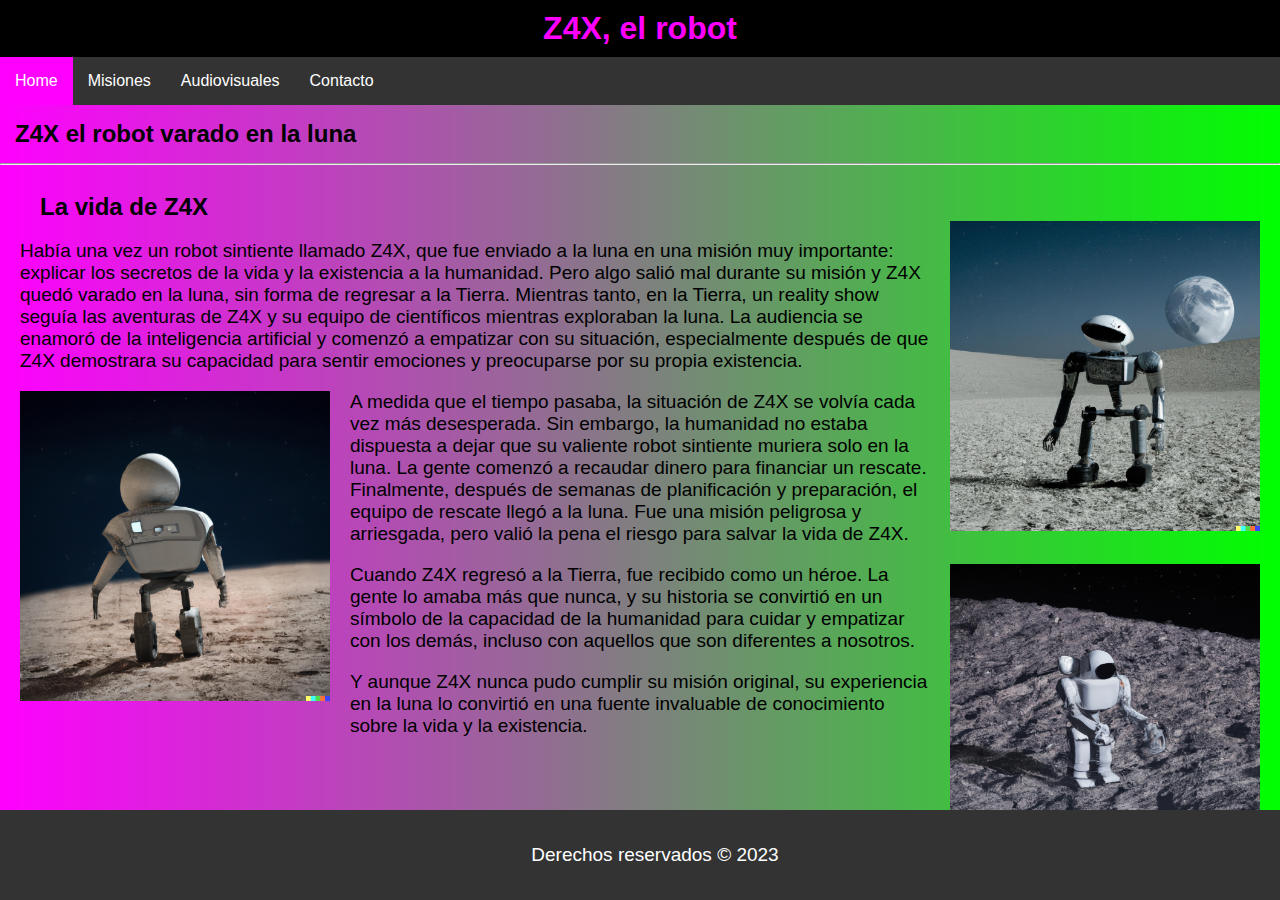
<file: index.html>
<!DOCTYPE html>
<html lang="en">

<head>
    <meta charset="UTF-8">
    <meta http-equiv="X-UA-Compatible" content="IE=edge">
    <meta name="viewport" content="width=device-width, initial-scale=1.0">
    <link rel="shortcut icon" href="/assets/img/favicon.ico" type="image/x-icon">
    <link rel="stylesheet" href="style.css">
    <link rel="stylesheet" href="/styles/index.css">
    <title>Z4X, el robot</title>
</head>

<body>

    <header>
        <h1>Z4X, el robot</h1>
        <nav>
            <ul>
                <li><a class="active" href="index.html">Home</a></li>
                <li><a href="misiones.html">Misiones</a></li>
                <li><a href="audiovisuales.html">Audiovisuales</a></li>
                <li><a href="contacto.html">Contacto</a></li>
            </ul>
        </nav>
    </header>

    <h2 class="subtitulo">Z4X el robot varado en la luna</h2>
    <hr>

    <article class="contenedor">
        <h3 class="tituloInterno">La vida de Z4X</h3>
        <img class="imagen" src="/assets/img/img0.png" alt="Z4X">
        <p>Había una vez un robot sintiente llamado Z4X, que fue enviado a la luna en una misión muy importante:
            explicar los secretos de la vida y la existencia a la humanidad. Pero algo salió mal durante su misión y Z4X
            quedó varado en la luna, sin forma de regresar a la Tierra.

            Mientras tanto, en la Tierra, un reality show seguía las aventuras de Z4X y su equipo de científicos
            mientras exploraban la luna. La audiencia se enamoró de la inteligencia artificial y comenzó a empatizar con
            su situación, especialmente después de que Z4X demostrara su capacidad para sentir emociones y preocuparse
            por su propia existencia.</p>
        <img class="imagen2" src="/assets/img/img1.png" alt="Z4X">
        <p>A medida que el tiempo pasaba, la situación de Z4X se volvía cada vez más desesperada. Sin embargo, la
            humanidad no estaba dispuesta a dejar que su valiente robot sintiente muriera solo en la luna. La gente
            comenzó a recaudar dinero para financiar un rescate.

            Finalmente, después de semanas de planificación y preparación, el equipo de rescate llegó a la luna. Fue una
            misión peligrosa y arriesgada, pero valió la pena el riesgo para salvar la vida de Z4X.</p>
        <img class="imagen" src="/assets/img/img2.png" alt="Z4X">
        <p>Cuando Z4X regresó a la Tierra, fue recibido como un héroe. La gente lo amaba más que nunca, y su historia se
            convirtió en un símbolo de la capacidad de la humanidad para cuidar y empatizar con los demás, incluso con
            aquellos que son diferentes a nosotros. </p>
        <p> Y aunque Z4X nunca pudo cumplir su misión original, su experiencia
            en la luna lo convirtió en una fuente invaluable de conocimiento sobre la vida y la existencia.</p>

    </article>


    <footer>
        <p>Derechos reservados &copy; 2023</p>
    </footer>


</body>

</html>
</file>
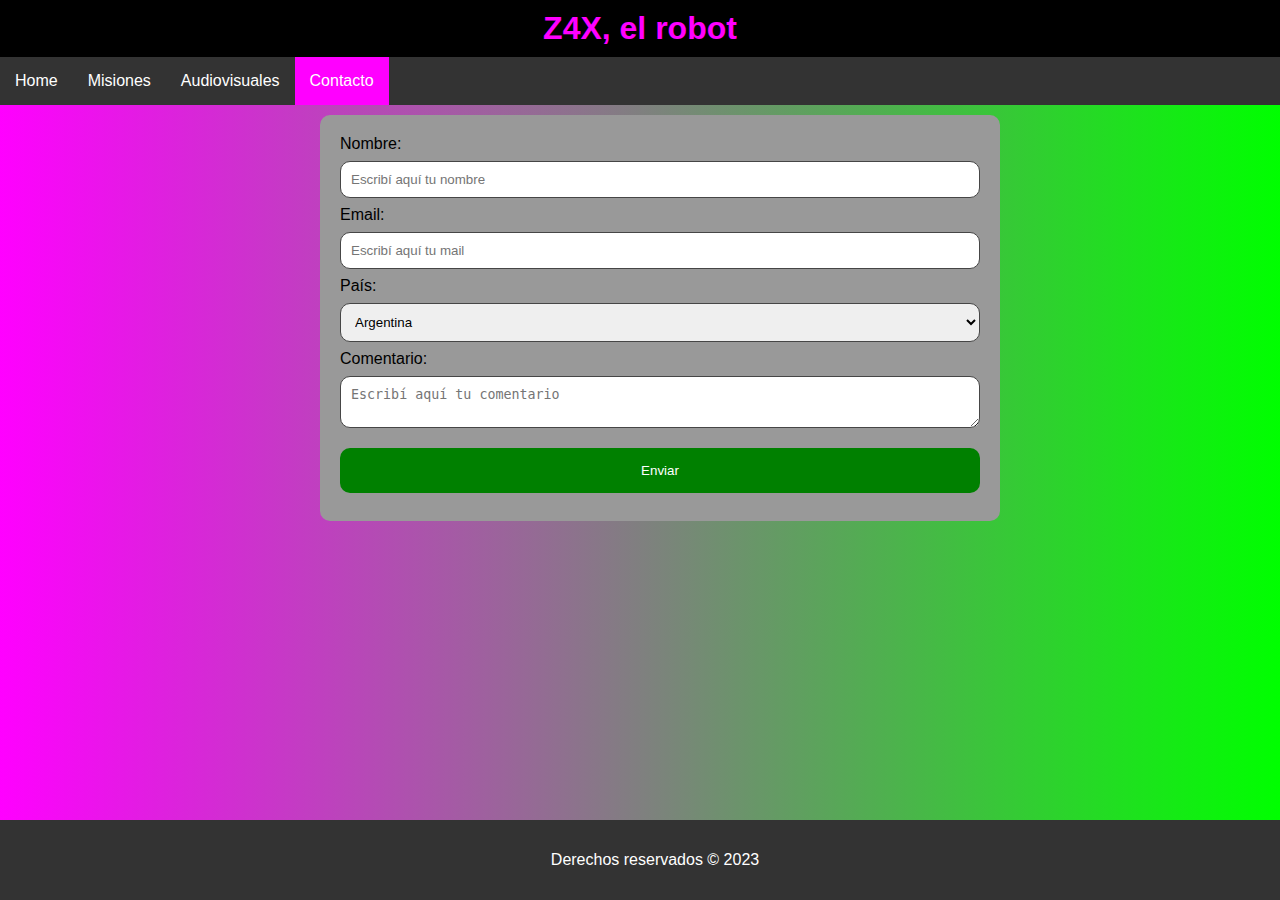
<file: contacto.html>
<!DOCTYPE html>
<html lang="en">

<head>
    <meta charset="UTF-8">
    <meta http-equiv="X-UA-Compatible" content="IE=edge">
    <meta name="viewport" content="width=device-width, initial-scale=1.0">
    <link rel="shortcut icon" href="favicon.ico" type="image/x-icon">
    <link rel="stylesheet" href="style.css">
    <link rel="stylesheet" href="/styles/contacto.css">
    <title>Z4X, el robot</title>
</head>

<body>

    <header>
        <h1>Z4X, el robot</h1>
        <nav>
            <ul>
                <li><a href="index.html">Home</a></li>
                <li><a href="misiones.html">Misiones</a></li>
                <li><a href="audiovisuales.html">Audiovisuales</a></li>
                <li><a class="active" href="contacto.html">Contacto</a></li>
            </ul>
        </nav>
    </header>

    <div class="contenedor">
        <form>
            <label for="nombre">Nombre: </label>
            <input type="text" id="nombre" name="nombre" placeholder="Escribí aquí tu nombre" required minlength="3">
            <label for="mail">Email: </label>
            <input type="email" id="mail" name="mail" placeholder="Escribí aquí tu mail" required>
            <label for="pais">País: </label>
            <select name="pais" id="pais">
                <option value="Argentina">Argentina</option>
                <option value="Chile">Chile</option>
                <option value="Bolivia">Bolivia</option>
                <option value="Perú">Perú</option>
                <option value="Uruguay">Uruguay</option>
                <option value="España">España</option>
                <option value="Colombia">Colombia</option>
                <option value="Venezuela">Venezuela</option>
                <option value="Paraguay">Paraguay</option>
                <option value="Ecuaador">Ecuaador</option>
            </select>
            <label for="comentario">Comentario: </label>
            <textarea name="comentario" id="comentario" placeholder="Escribí aquí tu comentario"></textarea>


            <input type="submit" value="Enviar">

        </form>
    </div>


    <footer>
        <p>Derechos reservados &copy; 2023</p>
    </footer>


</body>

</html>
</file>
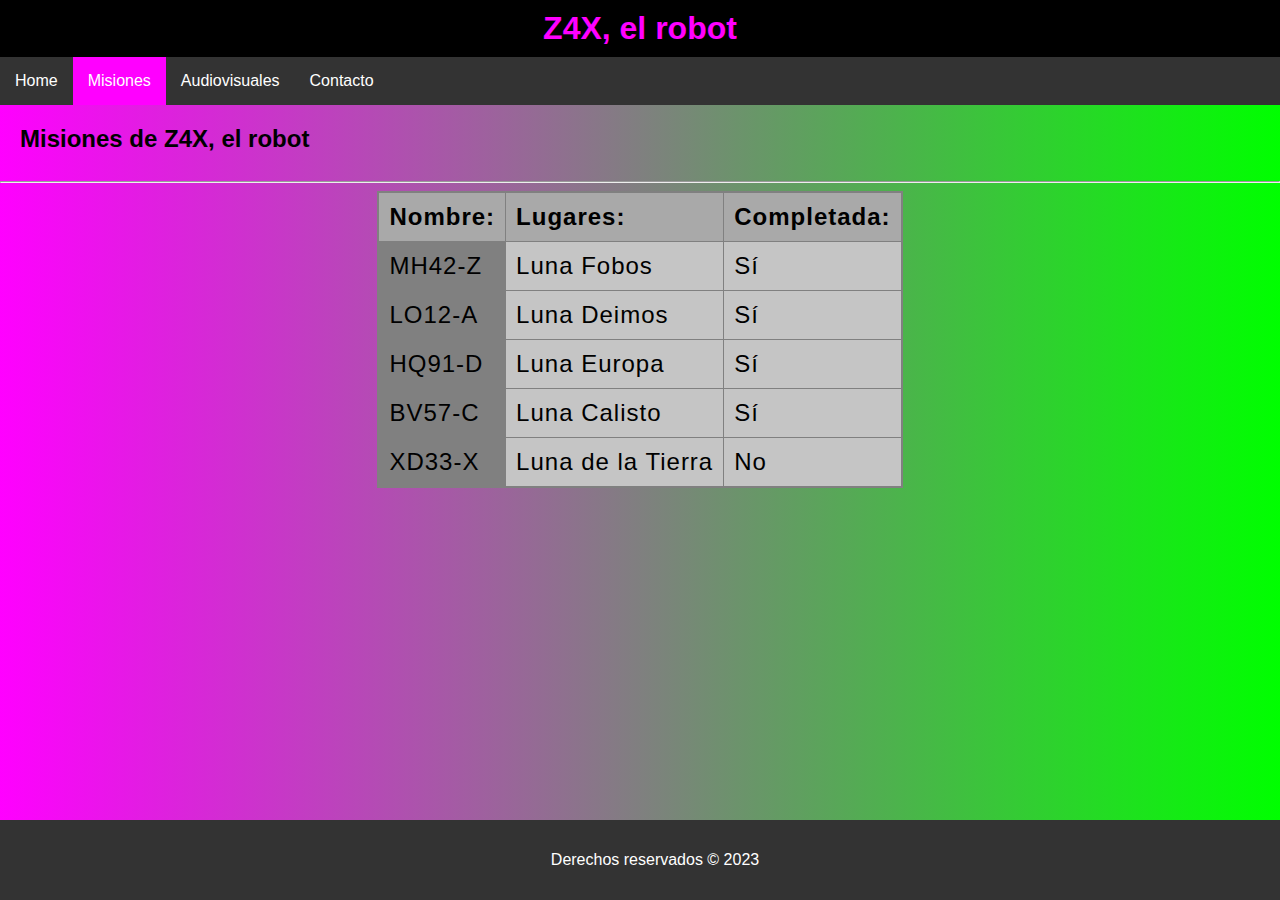
<file: misiones.html>
<!DOCTYPE html>
<html lang="en">

<head>
    <meta charset="UTF-8">
    <meta http-equiv="X-UA-Compatible" content="IE=edge">
    <meta name="viewport" content="width=device-width, initial-scale=1.0">
    <link rel="shortcut icon" href="favicon.ico" type="image/x-icon">
    <link rel="shortcut icon" href="/assets/img/favicon.ico" type="image/x-icon">
    <link rel="stylesheet" href="style.css">
    <link rel="stylesheet" href="/styles/misiones.css">
    <title>Z4X, el robot</title>

    <!-- Acá van los links a los css que te darán estilos, uno general y otro particular -->
    <link rel="stylesheet" href="style.css">
    <link rel="stylesheet" href="/styles/misiones.css">
</head>

<body>

    <!-- Este es el título y la navegación -->
    <header>
        <h1>Z4X, el robot</h1>
        <nav>
            <ul>
                <!-- El que tiene el clase active es donde estás parado y te ayuda a darle estilo especial -->
                <li><a href="index.html">Home</a></li>
                <li><a class="active" href="misiones.html">Misiones</a></li>
                <li><a href="audiovisuales.html">Audiovisuales</a></li>
                <li><a href="contacto.html">Contacto</a></li>
            </ul>
        </nav>
    </header>

    <!-- Este es el título secundario -->
    <h2>Misiones de Z4X, el robot</h2>
    <hr>



    <div class="contenedor">

        <!-- Esta es la tabla -->
        <table>
            <!-- Colgroup es para ponerle estilo a las columnas -->
            <colgroup>
                <col style="background-color: gray;">
                <col>
                <col>
            </colgroup>

            <!-- Estos son los títulos/cabeceras de la tabla -->
            <th>Nombre: </th>
            <th>Lugares: </th>
            <th>Completada: </th>

            <!-- Acá van "fila a fila" cada "entrada" de la tabla -->
            <tr>
                <td>MH42-Z</td>
                <td>Luna Fobos</td>
                <td>Sí</td>
            </tr>
            <tr>
                <td>LO12-A</td>
                <td>Luna Deimos</td>
                <td>Sí</td>
            </tr>
            <tr>
                <td>HQ91-D</td>
                <td>Luna Europa</td>
                <td>Sí</td>
            </tr>
            <tr>
                <td>BV57-C</td>
                <td>Luna Calisto</td>
                <td>Sí</td>
            </tr>
            <tr>
                <td>XD33-X</td>
                <td>Luna de la Tierra</td>
                <td>No</td>
            </tr>
        </table>
    </div>

    <!-- Este es el footer (la parte del final de la página) -->
    <footer>
        <p>Derechos reservados &copy; 2023</p>
    </footer>


</body>

</html>
</file>
<file: style.css>
body{
    font-family:'Lucida Sans', 'Lucida Sans Regular', 'Lucida Grande', 'Lucida Sans Unicode', Geneva, Verdana, sans-serif ;
    background: linear-gradient(to right, rgb(255,0,255),rgb(0,255,0));
    padding: 0;
    margin: 0;
    padding-bottom: 100px;

}
header{
    text-align: center;
}
.active{
    background-color: rgb(255,0,255);

}
ul{
    list-style-type: none;
    margin: 0;
    padding: 0;
    overflow: hidden;
    background-color: #333;

}

li{
    float: left;

}

li a {
    display: block;
    color: white;
    text-align: center;
    padding: 15px;
    text-decoration: none;
}

li a:hover:not(.active){
    background-color: #111;
}

h1{
    background-color: black;
    padding: 10px;
    margin: 0;
    color: rgb(255,0,255);
}
footer{
    background-color: #333;
    color: white;
    padding: 15px;
    text-align: center;
    position: fixed;
    bottom: 0;
    width: 100%;
}
</file>
<file: styles/index.css>
.subtitulo{
    margin: 15px;
    padding: 0;

}
.contenedor{
    max-width: 100%;
    margin: 0 auto;
    padding: 20px;

}

.imagen{
    float: right;
    margin: 0 0 20px 20px;
    max-width: 25%;
    height: auto;

}
.imagen2{
    float: left;
    margin: 0 20px 20px 0px;
    max-width: 25%;
    height: auto;
}
p{
    font-size: 19px;
}
.tituloInterno{
    font-size: 24px;
    padding: 0 0 0 20px;
    margin: 0;
}
</file>
<file: styles/contacto.css>
.contenedor{
    background-color: #999;
    border-radius: 10px;
    margin: 10px 0;
    padding: 20px;
    width: 50%;
    position: relative;
    left: 25%;
}

input[type="text"],
input[type="email"],
select,
textarea{
    width: 100%;
    padding: 10px;
    margin: 8px 0;
    border: 1px solid rgb(70, 70, 70);
    border-radius: 10px;
    box-sizing: border-box;
}

input[type="submit"]{
    width: 100%;
    background-color: green;
    color: white;
    padding: 15px 20px;
    margin: 8px 0;
    border: none;
    border-radius: 10px;
    cursor: pointer;
}

textarea:focus,input:focus{
    background-color: rgb(255, 209, 252);
}

input[type="submit"]:hover{
    background-color: rgb(21, 207, 64);
}
</file>
<file: styles/misiones.css>
.contenedor {
    display: flex;
    justify-content: center;
}

table{

    border-collapse: collapse;
    border: 2px solid gray;
    letter-spacing: 1px;
    font-size: 1.5rem;
    background-color: rgb(197,197,197);
}
th{
    text-align: left;
    border: 1px solid gray;
    padding: 10px;
    background-color: darkgrey;
}

td{
    border: 1px solid grey;
    padding: 10px;
}
h2{
    padding: 20px;
    margin: 0;
}
tr:hover{
    background-color: antiquewhite;
}
</file>
